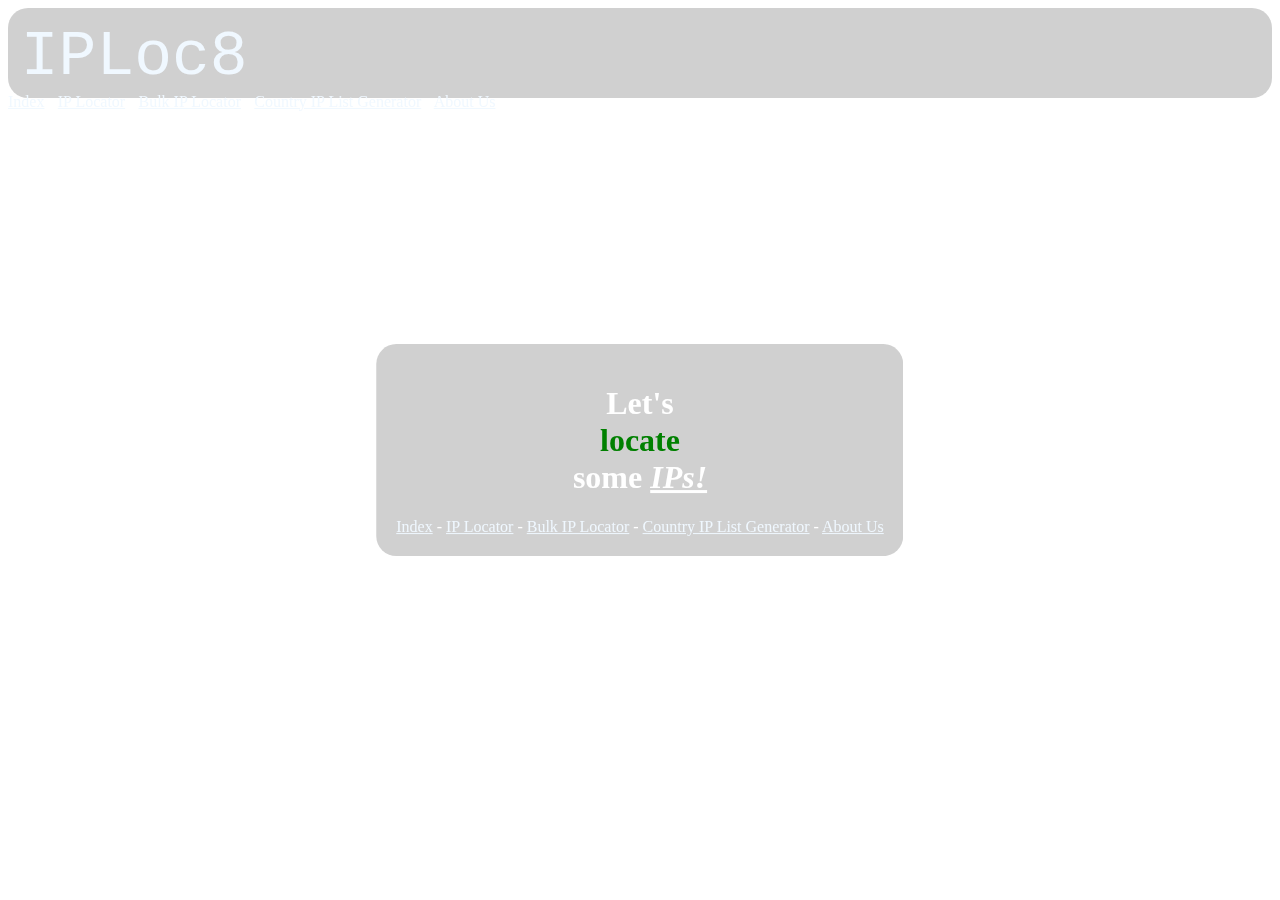
<file: index.html>
<!DOCTYPE html>
<html lang="en">

    <!-- Header Information for browsers-->
    <head>
        <!-- the char set -->
        <meta charset="UTF-8">
        <meta name="viewport" content="width=device-width, initial-scale=1.0">
        <title>Index - IPLoc8</title>

        <style>

            body {

                color: white;
                

            }

            a:link {
                color: aliceblue;
            }

            a:visited {
                color:darkgrey;
            }

            .background-image {

                /* Add blur and remove white background by scaling it */
                filter: blur(10px);
                transform: scale(1.05);
                
                /* Position is always @ back */
                position: fixed;
                top: 0px;
                left: 0px;
                right: 0px;
                bottom: 0px;
                
                background-image: url('https://mir-s3-cdn-cf.behance.net/project_modules/max_1200/a1b8ee107345049.5fa4aeae05dc0.gif');

                background-size: cover;
                background-position: center;


                z-index: -1;
            }

            .white-glass {
                backdrop-filter: blur(10px);
                background-color: rgba(100, 100, 100, 0.3);
                border-radius: 20px;
            }

            .padded {
                padding: 20px;
            }


            .header {
                position: sticky;
                top: 1vh;

                height: 10vh;

            }

            .title {

                font-family: 'Courier New', Courier, monospace;
                color: aliceblue;

                font-size: 7vh;

                padding-top: 1.5vh;
                padding-left: 1vw;

            }

            .choriz {
                text-align: center;
            }

            .cvertchoriz {
                position: absolute;
                top: 50%;
                left: 50%;
                transform: translate(-50%, -50%);
            }


        </style>
    </head>

    <body>

        <div class="background-image"></div>

        <!-- Header -->

        <div class="header white-glass">

            <div class="title">
                IPLoc8
            </div>

            <div style="">
                <a href="/index.html">Index</a>
                 - 
                <a href="/iplocator.html">IP Locator</a>
                 - 
                <a href="/bulkiplocator.html">Bulk IP Locator</a>
                 - 
                <a href="/countryiplistgenerator.html">Country IP List Generator</a>
                 - 
                <a href="/aboutus.html">About Us</a>
            </div>

        </div>

        <div class="cvertchoriz white-glass padded">
            <h1 class="choriz">Let's <div style="color:green;">locate</div> some <u><i>IPs!</i></u></h1>
            
            <div>
                <a href="/index.html">Index</a>
                 - 
                <a href="/iplocator.html">IP Locator</a>
                 - 
                <a href="/bulkiplocator.html">Bulk IP Locator</a>
                 - 
                <a href="/countryiplistgenerator.html">Country IP List Generator</a>
                 - 
                <a href="/aboutus.html">About Us</a>
            </div>
    </body>
</html>
</file>
